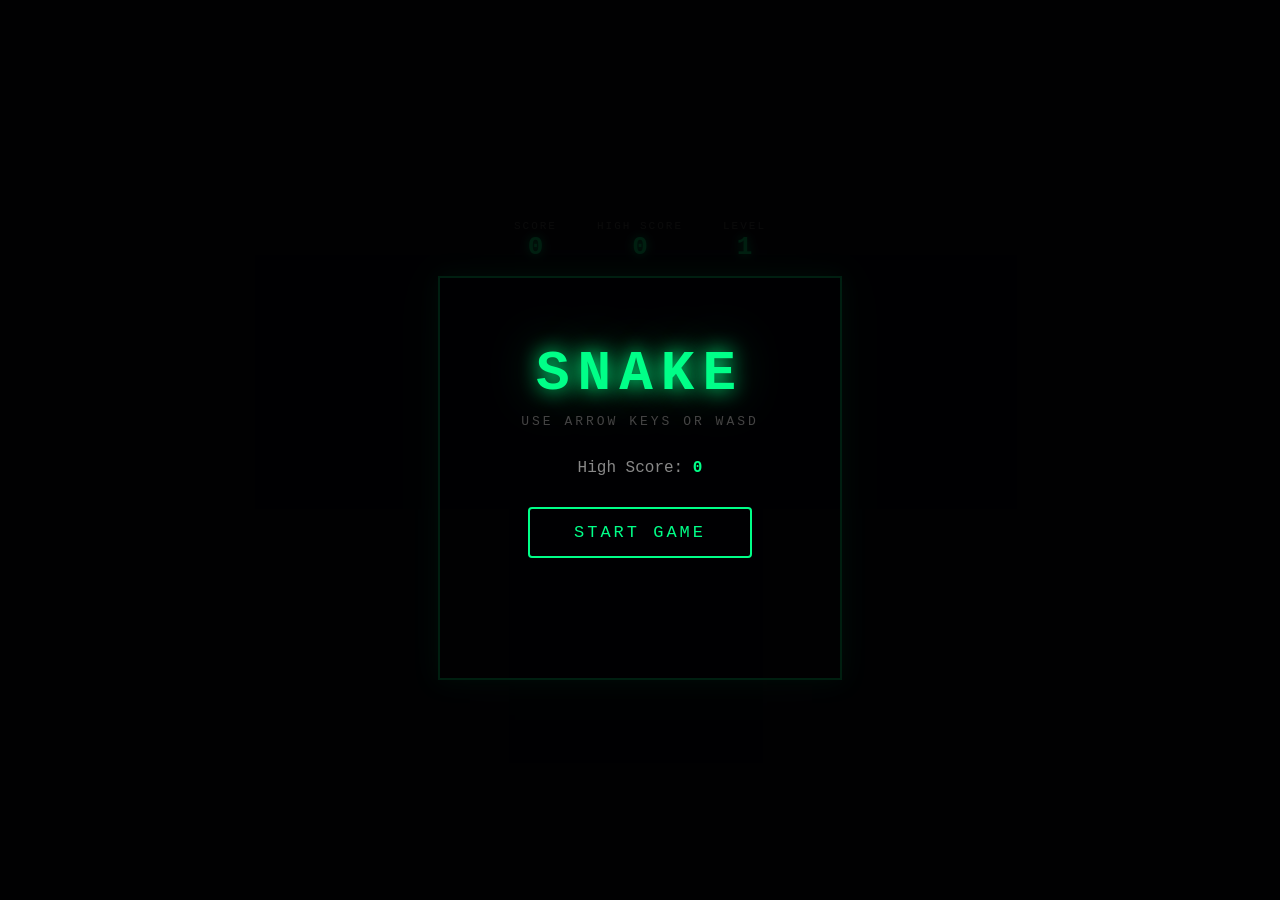
<file: snake.html>
<!DOCTYPE html>
<html lang="en">
<head>
<meta charset="UTF-8">
<meta name="viewport" content="width=device-width, initial-scale=1.0">
<title>Snake</title>
<style>
  * { margin: 0; padding: 0; box-sizing: border-box; }
  body {
    background: #060612;
    display: flex;
    justify-content: center;
    align-items: center;
    min-height: 100vh;
    font-family: 'Courier New', monospace;
    color: #fff;
    overflow: hidden;
  }
  #gameWrapper {
    display: flex;
    flex-direction: column;
    align-items: center;
    gap: 14px;
  }
  #header {
    display: flex;
    gap: 40px;
    align-items: center;
  }
  .stat {
    text-align: center;
  }
  .stat .label {
    font-size: 11px;
    color: #555;
    text-transform: uppercase;
    letter-spacing: 2px;
  }
  .stat .val {
    font-size: 26px;
    font-weight: bold;
    color: #00ff88;
    text-shadow: 0 0 10px #00ff88;
  }
  #gameCanvas {
    border: 2px solid #00ff88;
    box-shadow: 0 0 20px #00ff8855, 0 0 50px #00ff8822;
    display: block;
  }
  #overlay {
    position: fixed;
    top: 0; left: 0; right: 0; bottom: 0;
    background: rgba(0,0,0,0.88);
    display: flex;
    flex-direction: column;
    justify-content: center;
    align-items: center;
    z-index: 10;
  }
  #overlay h1 {
    font-size: 56px;
    color: #00ff88;
    text-shadow: 0 0 20px #00ff88, 0 0 50px #00ff8866;
    letter-spacing: 8px;
    margin-bottom: 8px;
  }
  #overlay .subtitle {
    font-size: 13px;
    color: #444;
    letter-spacing: 3px;
    margin-bottom: 30px;
  }
  .score-line {
    font-size: 16px;
    color: #888;
    margin-bottom: 6px;
  }
  .score-line span { color: #00ff88; font-weight: bold; }
  .btn {
    margin-top: 24px;
    padding: 14px 44px;
    font-size: 17px;
    font-family: 'Courier New', monospace;
    background: transparent;
    color: #00ff88;
    border: 2px solid #00ff88;
    border-radius: 4px;
    cursor: pointer;
    letter-spacing: 3px;
    text-transform: uppercase;
    transition: all 0.2s;
  }
  .btn:hover {
    background: #00ff8822;
    box-shadow: 0 0 20px #00ff8888;
  }
  #goTitle {
    font-size: 34px;
    color: #ff2244;
    text-shadow: 0 0 15px #ff2244;
    letter-spacing: 4px;
    margin-bottom: 18px;
  }
  #mobileControls {
    display: none;
    gap: 0;
    flex-direction: column;
    align-items: center;
    margin-top: 10px;
  }
  .mRow { display: flex; gap: 8px; }
  .mBtn {
    width: 60px; height: 60px;
    background: rgba(0,255,136,0.12);
    border: 2px solid #00ff8866;
    border-radius: 8px;
    color: #00ff88;
    font-size: 24px;
    cursor: pointer;
    display: flex; align-items: center; justify-content: center;
    user-select: none;
    -webkit-tap-highlight-color: transparent;
    margin: 4px;
  }
  .mBtn:active { background: rgba(0,255,136,0.3); }
  @media (max-width: 600px) {
    #mobileControls { display: flex; }
    #gameCanvas { width: 320px !important; height: 320px !important; }
  }
</style>
</head>
<body>

<div id="gameWrapper">
  <div id="header">
    <div class="stat">
      <div class="label">Score</div>
      <div class="val" id="scoreDisplay">0</div>
    </div>
    <div class="stat">
      <div class="label">High Score</div>
      <div class="val" id="highDisplay">0</div>
    </div>
    <div class="stat">
      <div class="label">Level</div>
      <div class="val" id="levelDisplay">1</div>
    </div>
  </div>
  <canvas id="gameCanvas" width="400" height="400"></canvas>
  <div id="mobileControls">
    <div class="mRow"><div class="mBtn" id="mUp">&#9650;</div></div>
    <div class="mRow">
      <div class="mBtn" id="mLeft">&#9664;</div>
      <div class="mBtn" id="mDown">&#9660;</div>
      <div class="mBtn" id="mRight">&#9654;</div>
    </div>
  </div>
</div>

<div id="overlay">
  <h1>SNAKE</h1>
  <div class="subtitle">USE ARROW KEYS OR WASD</div>
  <div id="overlayContent">
    <div class="score-line">High Score: <span id="overlayHigh">0</span></div>
  </div>
  <button class="btn" id="startBtn">Start Game</button>
</div>

<script>
(function() {
  'use strict';

  var canvas = document.getElementById('gameCanvas');
  var ctx = canvas.getContext('2d');
  var GRID = 20;
  var COLS = canvas.width / GRID;   // 20
  var ROWS = canvas.height / GRID;  // 20

  var state = 'start';
  var snake, dir, nextDir, food, score, highScore, level;
  var stepInterval, lastStepTime;
  var animId;

  highScore = parseInt(localStorage.getItem('snakeHigh') || '0');
  document.getElementById('highDisplay').textContent = highScore;
  document.getElementById('overlayHigh').textContent = highScore;

  function getStepInterval(lvl) {
    return Math.max(60, 180 - (lvl - 1) * 18);
  }

  function randomFood() {
    var pos;
    var attempts = 0;
    do {
      pos = {
        x: Math.floor(Math.random() * COLS),
        y: Math.floor(Math.random() * ROWS)
      };
      attempts++;
    } while (attempts < 200 && snake.some(function(s) { return s.x === pos.x && s.y === pos.y; }));
    return pos;
  }

  function startGame() {
    var midX = Math.floor(COLS / 2);
    var midY = Math.floor(ROWS / 2);
    snake = [
      { x: midX, y: midY },
      { x: midX - 1, y: midY },
      { x: midX - 2, y: midY }
    ];
    dir = { x: 1, y: 0 };
    nextDir = { x: 1, y: 0 };
    score = 0;
    level = 1;
    stepInterval = getStepInterval(level);
    food = randomFood();
    updateUI();
    document.getElementById('overlay').style.display = 'none';
    state = 'playing';
    lastStepTime = performance.now();
    animId = requestAnimationFrame(gameLoop);
  }

  function updateUI() {
    document.getElementById('scoreDisplay').textContent = score;
    document.getElementById('levelDisplay').textContent = level;
    if (score > highScore) {
      highScore = score;
      localStorage.setItem('snakeHigh', highScore);
      document.getElementById('highDisplay').textContent = highScore;
    }
  }

  function step() {
    dir = { x: nextDir.x, y: nextDir.y };
    var head = { x: snake[0].x + dir.x, y: snake[0].y + dir.y };

    if (head.x < 0 || head.x >= COLS || head.y < 0 || head.y >= ROWS) {
      endGame(); return;
    }
    for (var i = 0; i < snake.length; i++) {
      if (snake[i].x === head.x && snake[i].y === head.y) {
        endGame(); return;
      }
    }

    snake.unshift(head);

    if (head.x === food.x && head.y === food.y) {
      score++;
      var newLevel = Math.floor(score / 5) + 1;
      if (newLevel !== level) {
        level = newLevel;
        stepInterval = getStepInterval(level);
      }
      food = randomFood();
      updateUI();
    } else {
      snake.pop();
    }
  }

  function gameLoop(timestamp) {
    if (state !== 'playing') return;
    var elapsed = timestamp - lastStepTime;
    if (elapsed >= stepInterval) {
      lastStepTime = timestamp - (elapsed % stepInterval);
      step();
      if (state !== 'playing') return;
    }
    draw();
    animId = requestAnimationFrame(gameLoop);
  }

  function endGame() {
    state = 'gameover';
    cancelAnimationFrame(animId);
    if (score > highScore) {
      highScore = score;
      localStorage.setItem('snakeHigh', highScore);
      document.getElementById('highDisplay').textContent = highScore;
    }
    var ov = document.getElementById('overlay');
    ov.style.display = 'flex';
    document.getElementById('overlayContent').innerHTML =
      '<div id="goTitle">GAME OVER</div>' +
      '<div class="score-line">Score: <span>' + score + '</span></div>' +
      '<div class="score-line">High Score: <span>' + highScore + '</span></div>';
    document.getElementById('startBtn').textContent = 'Play Again';
  }

  function drawCell(x, y, color, glowColor, style) {
    var px = x * GRID, py = y * GRID;
    ctx.shadowColor = glowColor || color;
    ctx.shadowBlur = style === 'head' ? 18 : style === 'food' ? 20 : 10;
    if (style === 'food') {
      ctx.fillStyle = color;
      ctx.beginPath();
      ctx.arc(px + GRID / 2, py + GRID / 2, GRID / 2 - 2, 0, Math.PI * 2);
      ctx.fill();
      ctx.strokeStyle = '#fff';
      ctx.lineWidth = 1;
      ctx.stroke();
    } else {
      ctx.fillStyle = color;
      ctx.fillRect(px + 1, py + 1, GRID - 2, GRID - 2);
      if (style === 'head') {
        ctx.strokeStyle = '#fff';
        ctx.lineWidth = 1.5;
        ctx.strokeRect(px + 2, py + 2, GRID - 4, GRID - 4);
      }
    }
    ctx.shadowBlur = 0;
  }

  function draw() {
    ctx.fillStyle = '#060612';
    ctx.fillRect(0, 0, canvas.width, canvas.height);

    ctx.fillStyle = '#0d1a0d';
    for (var r = 0; r < ROWS; r++) {
      for (var c = 0; c < COLS; c++) {
        ctx.fillRect(c * GRID + GRID / 2 - 1, r * GRID + GRID / 2 - 1, 2, 2);
      }
    }

    var pulse = 0.6 + 0.4 * Math.sin(performance.now() * 0.006);
    ctx.globalAlpha = pulse;
    drawCell(food.x, food.y, '#ff2244', '#ff2244', 'food');
    ctx.globalAlpha = 1;

    for (var i = snake.length - 1; i >= 1; i--) {
      var t = i / snake.length;
      var g = Math.floor(180 + (1 - t) * 75);
      var color = 'rgb(0,' + g + ',' + Math.floor(g * 0.5) + ')';
      drawCell(snake[i].x, snake[i].y, color, '#00ff88', 'body');
    }

    if (snake.length > 0) {
      drawCell(snake[0].x, snake[0].y, '#00ff88', '#00ff88', 'head');
      var ex = snake[0].x * GRID;
      var ey = snake[0].y * GRID;
      ctx.fillStyle = '#000';
      ctx.shadowBlur = 0;
      if (dir.x === 1) {
        ctx.fillRect(ex + GRID - 6, ey + 4, 3, 3);
        ctx.fillRect(ex + GRID - 6, ey + GRID - 7, 3, 3);
      } else if (dir.x === -1) {
        ctx.fillRect(ex + 3, ey + 4, 3, 3);
        ctx.fillRect(ex + 3, ey + GRID - 7, 3, 3);
      } else if (dir.y === -1) {
        ctx.fillRect(ex + 4, ey + 3, 3, 3);
        ctx.fillRect(ex + GRID - 7, ey + 3, 3, 3);
      } else {
        ctx.fillRect(ex + 4, ey + GRID - 6, 3, 3);
        ctx.fillRect(ex + GRID - 7, ey + GRID - 6, 3, 3);
      }
    }
  }

  document.addEventListener('keydown', function(e) {
    if (state === 'start' || state === 'gameover') {
      if (e.code === 'Enter' || e.code === 'Space') { startGame(); return; }
    }
    if (state !== 'playing') return;
    switch (e.code) {
      case 'ArrowUp':    case 'KeyW': if (dir.y !== 1)  nextDir = { x: 0, y: -1 }; break;
      case 'ArrowDown':  case 'KeyS': if (dir.y !== -1) nextDir = { x: 0, y: 1 };  break;
      case 'ArrowLeft':  case 'KeyA': if (dir.x !== 1)  nextDir = { x: -1, y: 0 }; break;
      case 'ArrowRight': case 'KeyD': if (dir.x !== -1) nextDir = { x: 1, y: 0 };  break;
    }
    if (['ArrowUp','ArrowDown','ArrowLeft','ArrowRight'].includes(e.code)) e.preventDefault();
  });

  document.getElementById('startBtn').addEventListener('click', startGame);

  document.getElementById('mUp').addEventListener('click',    function() { if (state==='playing' && dir.y!==1)  nextDir={x:0,y:-1}; });
  document.getElementById('mDown').addEventListener('click',  function() { if (state==='playing' && dir.y!==-1) nextDir={x:0,y:1};  });
  document.getElementById('mLeft').addEventListener('click',  function() { if (state==='playing' && dir.x!==1)  nextDir={x:-1,y:0}; });
  document.getElementById('mRight').addEventListener('click', function() { if (state==='playing' && dir.x!==-1) nextDir={x:1,y:0};  });

  var tx, ty;
  canvas.addEventListener('touchstart', function(e) {
    tx = e.touches[0].clientX;
    ty = e.touches[0].clientY;
    e.preventDefault();
  }, { passive: false });
  canvas.addEventListener('touchend', function(e) {
    if (state !== 'playing') return;
    var dx = e.changedTouches[0].clientX - tx;
    var dy = e.changedTouches[0].clientY - ty;
    if (Math.abs(dx) < 10 && Math.abs(dy) < 10) return;
    if (Math.abs(dx) > Math.abs(dy)) {
      if (dx > 0 && dir.x !== -1) nextDir = { x: 1, y: 0 };
      else if (dx < 0 && dir.x !== 1) nextDir = { x: -1, y: 0 };
    } else {
      if (dy > 0 && dir.y !== -1) nextDir = { x: 0, y: 1 };
      else if (dy < 0 && dir.y !== 1) nextDir = { x: 0, y: -1 };
    }
    e.preventDefault();
  }, { passive: false });

  ctx.fillStyle = '#060612';
  ctx.fillRect(0, 0, canvas.width, canvas.height);

}());
</script>
</body>
</html>
</file>
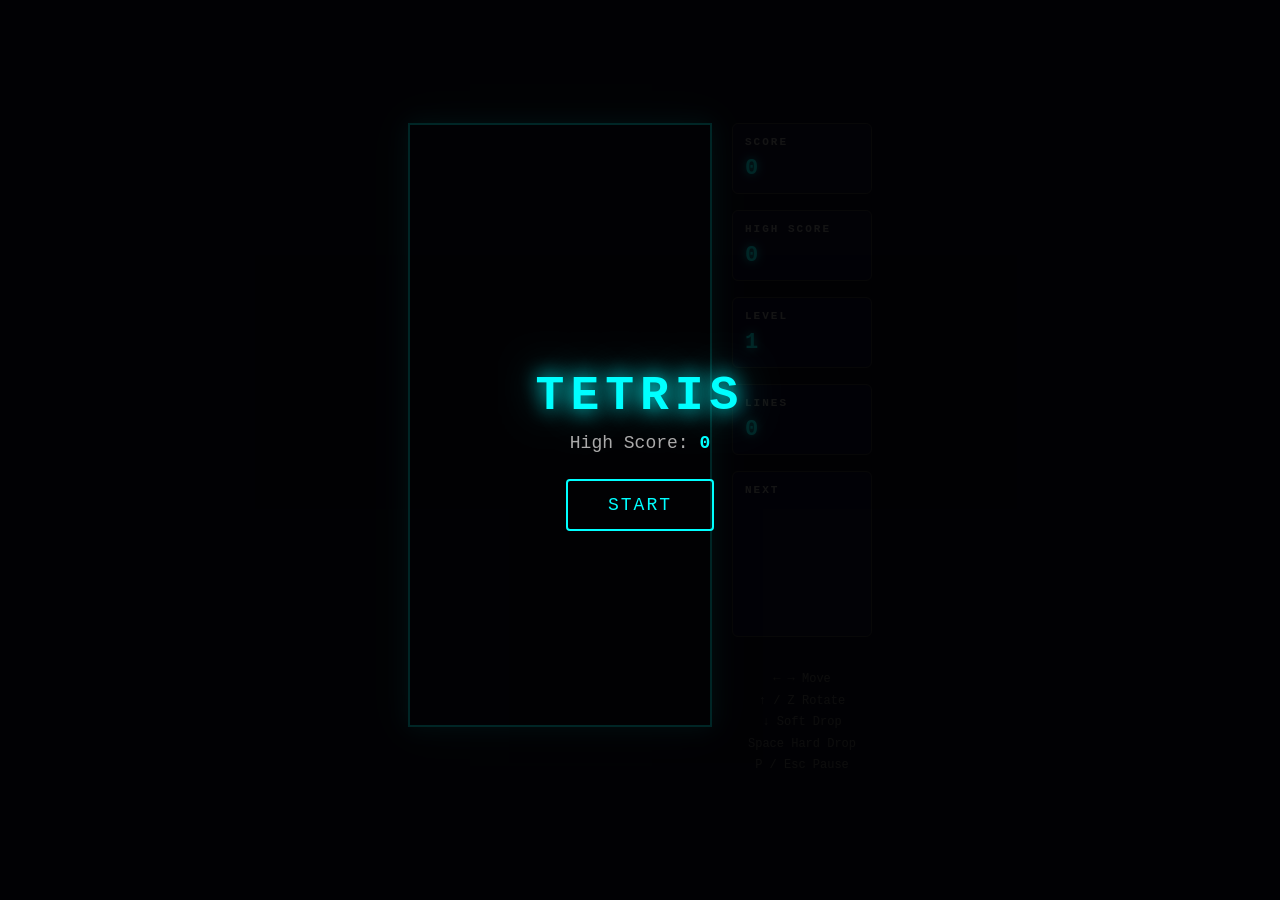
<file: tetris.html>
<!DOCTYPE html>
<html lang="en">
<head>
<meta charset="UTF-8">
<meta name="viewport" content="width=device-width, initial-scale=1.0">
<title>Tetris</title>
<style>
  * { margin: 0; padding: 0; box-sizing: border-box; }
  body {
    background: #0a0a1a;
    display: flex;
    justify-content: center;
    align-items: center;
    min-height: 100vh;
    font-family: 'Courier New', monospace;
    color: #fff;
    overflow: hidden;
  }
  #gameWrapper {
    display: flex;
    gap: 20px;
    align-items: flex-start;
  }
  #gameCanvas {
    border: 2px solid #00ffff;
    box-shadow: 0 0 20px #00ffff55, 0 0 40px #00ffff22;
    display: block;
  }
  #sidebar {
    width: 140px;
    display: flex;
    flex-direction: column;
    gap: 16px;
  }
  .panel {
    background: #0d0d2b;
    border: 1px solid #333;
    border-radius: 6px;
    padding: 12px;
  }
  .panel h3 {
    font-size: 11px;
    color: #888;
    text-transform: uppercase;
    letter-spacing: 2px;
    margin-bottom: 8px;
  }
  .panel .value {
    font-size: 22px;
    color: #00ffff;
    text-shadow: 0 0 8px #00ffff;
    font-weight: bold;
  }
  #nextCanvas {
    display: block;
    margin: 0 auto;
  }
  #overlay {
    position: fixed;
    top: 0; left: 0; right: 0; bottom: 0;
    background: rgba(0,0,0,0.85);
    display: flex;
    flex-direction: column;
    justify-content: center;
    align-items: center;
    z-index: 10;
  }
  #overlay h1 {
    font-size: 48px;
    color: #00ffff;
    text-shadow: 0 0 20px #00ffff, 0 0 40px #00ffff88;
    margin-bottom: 10px;
    letter-spacing: 6px;
  }
  #overlay h2 {
    font-size: 28px;
    color: #ff00ff;
    text-shadow: 0 0 15px #ff00ff;
    margin-bottom: 30px;
    letter-spacing: 3px;
  }
  .score-display {
    font-size: 18px;
    color: #aaa;
    margin-bottom: 6px;
  }
  .score-display span { color: #00ffff; font-weight: bold; }
  .btn {
    margin-top: 20px;
    padding: 14px 40px;
    font-size: 18px;
    font-family: 'Courier New', monospace;
    background: transparent;
    color: #00ffff;
    border: 2px solid #00ffff;
    border-radius: 4px;
    cursor: pointer;
    letter-spacing: 2px;
    text-transform: uppercase;
    transition: all 0.2s;
  }
  .btn:hover {
    background: #00ffff22;
    box-shadow: 0 0 16px #00ffff88;
  }
  #pauseOverlay {
    position: fixed;
    top: 0; left: 0; right: 0; bottom: 0;
    background: rgba(0,0,0,0.7);
    display: none;
    flex-direction: column;
    justify-content: center;
    align-items: center;
    z-index: 9;
  }
  #pauseOverlay h2 {
    font-size: 36px;
    color: #ffff00;
    text-shadow: 0 0 20px #ffff00;
    letter-spacing: 4px;
  }
  #pauseOverlay p {
    margin-top: 16px;
    color: #888;
    font-size: 14px;
  }
  #controls-hint {
    margin-top: 16px;
    font-size: 12px;
    color: #555;
    text-align: center;
    line-height: 1.8;
  }
  #mobileControls {
    display: none;
    position: fixed;
    bottom: 20px;
    left: 0; right: 0;
    justify-content: center;
    gap: 10px;
    z-index: 8;
  }
  .mBtn {
    width: 56px; height: 56px;
    background: rgba(0,255,255,0.15);
    border: 2px solid #00ffff88;
    border-radius: 8px;
    color: #00ffff;
    font-size: 22px;
    cursor: pointer;
    display: flex; align-items: center; justify-content: center;
    user-select: none;
    -webkit-tap-highlight-color: transparent;
  }
  .mBtn:active { background: rgba(0,255,255,0.35); }
  @media (max-width: 600px) {
    #gameWrapper { flex-direction: column; align-items: center; gap: 10px; }
    #sidebar { flex-direction: row; width: 300px; flex-wrap: wrap; }
    #mobileControls { display: flex; }
    body { padding-bottom: 140px; }
  }
</style>
</head>
<body>

<div id="gameWrapper">
  <canvas id="gameCanvas" width="300" height="600"></canvas>
  <div id="sidebar">
    <div class="panel">
      <h3>Score</h3>
      <div class="value" id="scoreDisplay">0</div>
    </div>
    <div class="panel">
      <h3>High Score</h3>
      <div class="value" id="highScoreDisplay">0</div>
    </div>
    <div class="panel">
      <h3>Level</h3>
      <div class="value" id="levelDisplay">1</div>
    </div>
    <div class="panel">
      <h3>Lines</h3>
      <div class="value" id="linesDisplay">0</div>
    </div>
    <div class="panel">
      <h3>Next</h3>
      <canvas id="nextCanvas" width="120" height="120"></canvas>
    </div>
    <div id="controls-hint">
      &larr; &rarr; Move<br>
      &uarr; / Z Rotate<br>
      &darr; Soft Drop<br>
      Space Hard Drop<br>
      P / Esc Pause
    </div>
  </div>
</div>

<div id="overlay">
  <h1>TETRIS</h1>
  <div id="overlayBody">
    <div class="score-display">High Score: <span id="overlayHigh">0</span></div>
  </div>
  <button class="btn" id="startBtn">Start</button>
</div>

<div id="pauseOverlay">
  <h2>PAUSED</h2>
  <p>Press P or Esc to resume</p>
</div>

<div id="mobileControls">
  <div class="mBtn" id="mLeft">&#9664;</div>
  <div class="mBtn" id="mRotate">&#8635;</div>
  <div class="mBtn" id="mDown">&#9660;</div>
  <div class="mBtn" id="mRight">&#9654;</div>
  <div class="mBtn" id="mDrop">&#11015;</div>
</div>

<script>
(function() {
  'use strict';

  var COLS = 10, ROWS = 20, CELL = 30;
  var canvas = document.getElementById('gameCanvas');
  var ctx = canvas.getContext('2d');
  var nextCanvas = document.getElementById('nextCanvas');
  var nCtx = nextCanvas.getContext('2d');

  var COLORS = {
    I: '#00ffff', O: '#ffff00', T: '#aa00ff',
    S: '#00ff44', Z: '#ff2244', J: '#0044ff', L: '#ff8800'
  };
  var GLOW = {
    I: '#00ffff', O: '#ffff00', T: '#cc44ff',
    S: '#00ff44', Z: '#ff2244', J: '#4488ff', L: '#ffaa44'
  };

  var SHAPES = {
    I: [[[0,0,0,0],[1,1,1,1],[0,0,0,0],[0,0,0,0]],
        [[0,0,1,0],[0,0,1,0],[0,0,1,0],[0,0,1,0]],
        [[0,0,0,0],[0,0,0,0],[1,1,1,1],[0,0,0,0]],
        [[0,1,0,0],[0,1,0,0],[0,1,0,0],[0,1,0,0]]],
    O: [[[0,1,1,0],[0,1,1,0],[0,0,0,0],[0,0,0,0]]],
    T: [[[0,1,0],[1,1,1],[0,0,0]],
        [[0,1,0],[0,1,1],[0,1,0]],
        [[0,0,0],[1,1,1],[0,1,0]],
        [[0,1,0],[1,1,0],[0,1,0]]],
    S: [[[0,1,1],[1,1,0],[0,0,0]],
        [[0,1,0],[0,1,1],[0,0,1]],
        [[0,0,0],[0,1,1],[1,1,0]],
        [[1,0,0],[1,1,0],[0,1,0]]],
    Z: [[[1,1,0],[0,1,1],[0,0,0]],
        [[0,0,1],[0,1,1],[0,1,0]],
        [[0,0,0],[1,1,0],[0,1,1]],
        [[0,1,0],[1,1,0],[1,0,0]]],
    J: [[[1,0,0],[1,1,1],[0,0,0]],
        [[0,1,1],[0,1,0],[0,1,0]],
        [[0,0,0],[1,1,1],[0,0,1]],
        [[0,1,0],[0,1,0],[1,1,0]]],
    L: [[[0,0,1],[1,1,1],[0,0,0]],
        [[0,1,0],[0,1,0],[0,1,1]],
        [[0,0,0],[1,1,1],[1,0,0]],
        [[1,1,0],[0,1,0],[0,1,0]]]
  };

  var SRS_KICKS = {
    normal: [
      [[0,0],[-1,0],[-1,1],[0,-2],[-1,-2]],
      [[0,0],[1,0],[1,-1],[0,2],[1,2]],
      [[0,0],[1,0],[1,1],[0,-2],[1,-2]],
      [[0,0],[-1,0],[-1,-1],[0,2],[-1,2]]
    ],
    I: [
      [[0,0],[-2,0],[1,0],[-2,-1],[1,2]],
      [[0,0],[-1,0],[2,0],[-1,2],[2,-1]],
      [[0,0],[2,0],[-1,0],[2,1],[-1,-2]],
      [[0,0],[1,0],[-2,0],[1,-2],[-2,1]]
    ]
  };

  var state = 'start';
  var board, piece, nextPiece, score, highScore, level, lines;
  var dropTimer, dropInterval;
  var animId;
  var lastTime = 0;
  var lockDelay = 0, lockDelayLimit = 500;
  var lockMoves = 0, lockMovesLimit = 15;
  var onGround = false;

  highScore = parseInt(localStorage.getItem('tetrisHigh') || '0');
  document.getElementById('highScoreDisplay').textContent = highScore;
  document.getElementById('overlayHigh').textContent = highScore;

  var PIECE_TYPES = ['I','O','T','S','Z','J','L'];
  var bag = [];

  function shuffleBag() {
    bag = PIECE_TYPES.slice();
    for (var i = bag.length - 1; i > 0; i--) {
      var j = Math.floor(Math.random() * (i + 1));
      var tmp = bag[i]; bag[i] = bag[j]; bag[j] = tmp;
    }
  }

  function nextFromBag() {
    if (bag.length === 0) shuffleBag();
    return bag.pop();
  }

  function createBoard() {
    var b = [];
    for (var r = 0; r < ROWS; r++) {
      b.push(new Array(COLS).fill(null));
    }
    return b;
  }

  function spawnPiece(type) {
    var shape = SHAPES[type];
    var rot = 0;
    var w = shape[rot][0].length;
    var x = Math.floor((COLS - w) / 2);
    var y = type === 'I' ? -1 : 0;
    return { type: type, rot: rot, x: x, y: y };
  }

  function getMatrix(p) {
    return SHAPES[p.type][p.rot % SHAPES[p.type].length];
  }

  function collides(p, ox, oy, rot) {
    var m = (rot !== undefined) ? SHAPES[p.type][rot % SHAPES[p.type].length] : getMatrix(p);
    for (var r = 0; r < m.length; r++) {
      for (var c = 0; c < m[r].length; c++) {
        if (!m[r][c]) continue;
        var nx = p.x + c + (ox !== undefined ? ox : 0);
        var ny = p.y + r + (oy !== undefined ? oy : 0);
        if (nx < 0 || nx >= COLS || ny >= ROWS) return true;
        if (ny >= 0 && board[ny][nx]) return true;
      }
    }
    return false;
  }

  function tryRotate(dir) {
    if (!piece) return;
    var rotCount = SHAPES[piece.type].length;
    var newRot = ((piece.rot + dir) % rotCount + rotCount) % rotCount;
    var kicks = piece.type === 'I' ? SRS_KICKS.I : SRS_KICKS.normal;
    var kickSet = kicks[piece.rot % kicks.length];
    for (var k = 0; k < kickSet.length; k++) {
      var dx = kickSet[k][0], dy = -kickSet[k][1];
      if (!collides(piece, dx, dy, newRot)) {
        piece.rot = newRot;
        piece.x += dx;
        piece.y += dy;
        if (onGround) { lockMoves++; lockDelay = 0; }
        return true;
      }
    }
    return false;
  }

  function lockPiece() {
    var m = getMatrix(piece);
    for (var r = 0; r < m.length; r++) {
      for (var c = 0; c < m[r].length; c++) {
        if (!m[r][c]) continue;
        var ny = piece.y + r;
        var nx = piece.x + c;
        if (ny < 0) { gameOver(); return; }
        board[ny][nx] = piece.type;
      }
    }
    clearLines();
    piece = nextPiece;
    nextPiece = spawnPiece(nextFromBag());
    onGround = false; lockDelay = 0; lockMoves = 0;
    if (collides(piece, 0, 0)) { gameOver(); }
  }

  function clearLines() {
    var cleared = 0;
    for (var r = ROWS - 1; r >= 0; r--) {
      if (board[r].every(function(c) { return c !== null; })) {
        board.splice(r, 1);
        board.unshift(new Array(COLS).fill(null));
        cleared++;
        r++;
      }
    }
    if (cleared > 0) {
      var pts = [0, 100, 300, 500, 800][cleared] * level;
      score += pts;
      lines += cleared;
      level = Math.floor(lines / 10) + 1;
      dropInterval = Math.max(50, 1000 - (level - 1) * 90);
      updateUI();
    }
  }

  function updateUI() {
    document.getElementById('scoreDisplay').textContent = score;
    document.getElementById('levelDisplay').textContent = level;
    document.getElementById('linesDisplay').textContent = lines;
    if (score > highScore) {
      highScore = score;
      localStorage.setItem('tetrisHigh', highScore);
      document.getElementById('highScoreDisplay').textContent = highScore;
    }
  }

  function getGhostY() {
    var gy = 0;
    while (!collides(piece, 0, gy + 1)) gy++;
    return piece.y + gy;
  }

  function drawCell(context, x, y, type, alpha) {
    var color = COLORS[type];
    var glow = GLOW[type];
    var px = x * CELL, py = y * CELL;
    context.globalAlpha = alpha !== undefined ? alpha : 1;
    context.fillStyle = '#111';
    context.fillRect(px, py, CELL, CELL);
    var grad = context.createLinearGradient(px, py, px + CELL, py + CELL);
    grad.addColorStop(0, color);
    grad.addColorStop(1, shadeColor(color, -40));
    context.fillStyle = grad;
    context.fillRect(px + 1, py + 1, CELL - 2, CELL - 2);
    context.strokeStyle = color;
    context.lineWidth = 1;
    context.shadowColor = glow;
    context.shadowBlur = 8;
    context.strokeRect(px + 1, py + 1, CELL - 2, CELL - 2);
    context.shadowBlur = 0;
    context.globalAlpha = 1;
  }

  function shadeColor(hex, pct) {
    var n = parseInt(hex.slice(1), 16);
    var r = Math.max(0, Math.min(255, (n >> 16) + pct));
    var g = Math.max(0, Math.min(255, ((n >> 8) & 0xff) + pct));
    var b = Math.max(0, Math.min(255, (n & 0xff) + pct));
    return '#' + ((1 << 24) | (r << 16) | (g << 8) | b).toString(16).slice(1);
  }

  function drawBoard() {
    ctx.fillStyle = '#0a0a1a';
    ctx.fillRect(0, 0, canvas.width, canvas.height);
    ctx.strokeStyle = '#111a2e';
    ctx.lineWidth = 0.5;
    for (var c = 0; c <= COLS; c++) {
      ctx.beginPath(); ctx.moveTo(c * CELL, 0); ctx.lineTo(c * CELL, canvas.height); ctx.stroke();
    }
    for (var r = 0; r <= ROWS; r++) {
      ctx.beginPath(); ctx.moveTo(0, r * CELL); ctx.lineTo(canvas.width, r * CELL); ctx.stroke();
    }
    for (var row = 0; row < ROWS; row++) {
      for (var col = 0; col < COLS; col++) {
        if (board[row][col]) drawCell(ctx, col, row, board[row][col]);
      }
    }
  }

  function drawPiece() {
    if (!piece) return;
    var ghostY = getGhostY();
    var m = getMatrix(piece);
    for (var r = 0; r < m.length; r++) {
      for (var c = 0; c < m[r].length; c++) {
        if (m[r][c] && piece.y + r !== ghostY + r) {
          var gy = ghostY + r;
          if (gy >= 0) drawCell(ctx, piece.x + c, gy, piece.type, 0.2);
        }
      }
    }
    for (var r2 = 0; r2 < m.length; r2++) {
      for (var c2 = 0; c2 < m[r2].length; c2++) {
        if (m[r2][c2] && piece.y + r2 >= 0) {
          drawCell(ctx, piece.x + c2, piece.y + r2, piece.type);
        }
      }
    }
  }

  function drawNext() {
    nCtx.fillStyle = '#0a0a1a';
    nCtx.fillRect(0, 0, nextCanvas.width, nextCanvas.height);
    if (!nextPiece) return;
    var m = getMatrix(nextPiece);
    var rows = m.length, cols = m[0].length;
    var cs = 24;
    var offX = Math.floor((nextCanvas.width - cols * cs) / 2);
    var offY = Math.floor((nextCanvas.height - rows * cs) / 2);
    for (var r = 0; r < rows; r++) {
      for (var c = 0; c < cols; c++) {
        if (!m[r][c]) continue;
        var color = COLORS[nextPiece.type];
        var px = offX + c * cs, py = offY + r * cs;
        nCtx.fillStyle = shadeColor(color, -40);
        nCtx.fillRect(px, py, cs, cs);
        nCtx.fillStyle = color;
        nCtx.fillRect(px + 1, py + 1, cs - 2, cs - 2);
        nCtx.shadowColor = GLOW[nextPiece.type];
        nCtx.shadowBlur = 6;
        nCtx.strokeStyle = color;
        nCtx.lineWidth = 1;
        nCtx.strokeRect(px + 1, py + 1, cs - 2, cs - 2);
        nCtx.shadowBlur = 0;
      }
    }
  }

  function gameLoop(timestamp) {
    if (state !== 'playing') return;
    var delta = timestamp - lastTime;
    lastTime = timestamp;
    dropTimer += delta;

    if (onGround) {
      lockDelay += delta;
      if (lockDelay >= lockDelayLimit || lockMoves >= lockMovesLimit) {
        lockPiece();
      }
    } else if (dropTimer >= dropInterval) {
      dropTimer -= dropInterval;
      if (!collides(piece, 0, 1)) {
        piece.y++;
      } else {
        onGround = true;
        lockDelay = 0;
      }
    }

    drawBoard();
    drawPiece();
    drawNext();
    animId = requestAnimationFrame(gameLoop);
  }

  function startGame() {
    board = createBoard();
    score = 0; level = 1; lines = 0;
    dropInterval = 1000; dropTimer = 0;
    bag = []; shuffleBag();
    piece = spawnPiece(nextFromBag());
    nextPiece = spawnPiece(nextFromBag());
    onGround = false; lockDelay = 0; lockMoves = 0;
    updateUI();
    document.getElementById('overlay').style.display = 'none';
    document.getElementById('pauseOverlay').style.display = 'none';
    state = 'playing';
    lastTime = performance.now();
    animId = requestAnimationFrame(gameLoop);
  }

  function gameOver() {
    state = 'gameover';
    cancelAnimationFrame(animId);
    var ov = document.getElementById('overlay');
    ov.style.display = 'flex';
    document.getElementById('overlayBody').innerHTML =
      '<h2 style="color:#ff2244;text-shadow:0 0 15px #ff2244;letter-spacing:3px;font-size:28px;margin-bottom:16px;">GAME OVER</h2>' +
      '<div class="score-display">Score: <span>' + score + '</span></div>' +
      '<div class="score-display">High Score: <span>' + highScore + '</span></div>';
    document.getElementById('startBtn').textContent = 'Play Again';
  }

  function togglePause() {
    if (state === 'playing') {
      state = 'paused';
      cancelAnimationFrame(animId);
      document.getElementById('pauseOverlay').style.display = 'flex';
    } else if (state === 'paused') {
      state = 'playing';
      document.getElementById('pauseOverlay').style.display = 'none';
      lastTime = performance.now();
      animId = requestAnimationFrame(gameLoop);
    }
  }

  document.getElementById('startBtn').addEventListener('click', startGame);

  document.addEventListener('keydown', function(e) {
    if (state === 'start' || state === 'gameover') {
      if (e.code === 'Enter' || e.code === 'Space') { startGame(); return; }
    }
    if (e.code === 'KeyP' || e.code === 'Escape') {
      if (state === 'playing' || state === 'paused') { togglePause(); return; }
    }
    if (state !== 'playing' || !piece) return;

    switch (e.code) {
      case 'ArrowLeft':
        if (!collides(piece, -1, 0)) { piece.x--; if (onGround) { lockMoves++; lockDelay = 0; } }
        break;
      case 'ArrowRight':
        if (!collides(piece, 1, 0)) { piece.x++; if (onGround) { lockMoves++; lockDelay = 0; } }
        break;
      case 'ArrowDown':
        if (!collides(piece, 0, 1)) { piece.y++; dropTimer = 0; score += 1; updateUI(); }
        else { onGround = true; }
        break;
      case 'ArrowUp':
        tryRotate(1);
        break;
      case 'KeyZ':
        tryRotate(-1);
        break;
      case 'Space':
        var dropped = 0;
        while (!collides(piece, 0, 1)) { piece.y++; dropped++; }
        score += dropped * 2;
        updateUI();
        lockPiece();
        break;
    }
    if (['ArrowLeft','ArrowRight','ArrowDown','ArrowUp','Space'].includes(e.code)) e.preventDefault();
  });

  document.getElementById('mLeft').addEventListener('click', function() {
    if (state !== 'playing' || !piece) return;
    if (!collides(piece, -1, 0)) { piece.x--; if (onGround) { lockMoves++; lockDelay = 0; } }
  });
  document.getElementById('mRight').addEventListener('click', function() {
    if (state !== 'playing' || !piece) return;
    if (!collides(piece, 1, 0)) { piece.x++; if (onGround) { lockMoves++; lockDelay = 0; } }
  });
  document.getElementById('mRotate').addEventListener('click', function() {
    if (state !== 'playing' || !piece) return;
    tryRotate(1);
  });
  document.getElementById('mDown').addEventListener('click', function() {
    if (state !== 'playing' || !piece) return;
    if (!collides(piece, 0, 1)) { piece.y++; dropTimer = 0; score += 1; updateUI(); }
    else onGround = true;
  });
  document.getElementById('mDrop').addEventListener('click', function() {
    if (state !== 'playing' || !piece) return;
    var dropped = 0;
    while (!collides(piece, 0, 1)) { piece.y++; dropped++; }
    score += dropped * 2; updateUI();
    lockPiece();
  });

  var touchStartX, touchStartY, touchTime;
  canvas.addEventListener('touchstart', function(e) {
    touchStartX = e.touches[0].clientX;
    touchStartY = e.touches[0].clientY;
    touchTime = Date.now();
    e.preventDefault();
  }, { passive: false });
  canvas.addEventListener('touchend', function(e) {
    if (state !== 'playing') return;
    var dx = e.changedTouches[0].clientX - touchStartX;
    var dy = e.changedTouches[0].clientY - touchStartY;
    var dt = Date.now() - touchTime;
    var adx = Math.abs(dx), ady = Math.abs(dy);
    if (adx < 10 && ady < 10 && dt < 250) {
      tryRotate(1);
    } else if (adx > ady) {
      var steps = Math.round(adx / CELL);
      var dir = dx > 0 ? 1 : -1;
      for (var i = 0; i < steps; i++) {
        if (!collides(piece, dir, 0)) piece.x += dir;
      }
    } else if (dy > 40) {
      while (!collides(piece, 0, 1)) piece.y++;
      lockPiece();
    }
    e.preventDefault();
  }, { passive: false });

  ctx.fillStyle = '#0a0a1a';
  ctx.fillRect(0, 0, canvas.width, canvas.height);
  document.getElementById('overlayHigh').textContent = highScore;
}());
</script>
</body>
</html>
</file>
